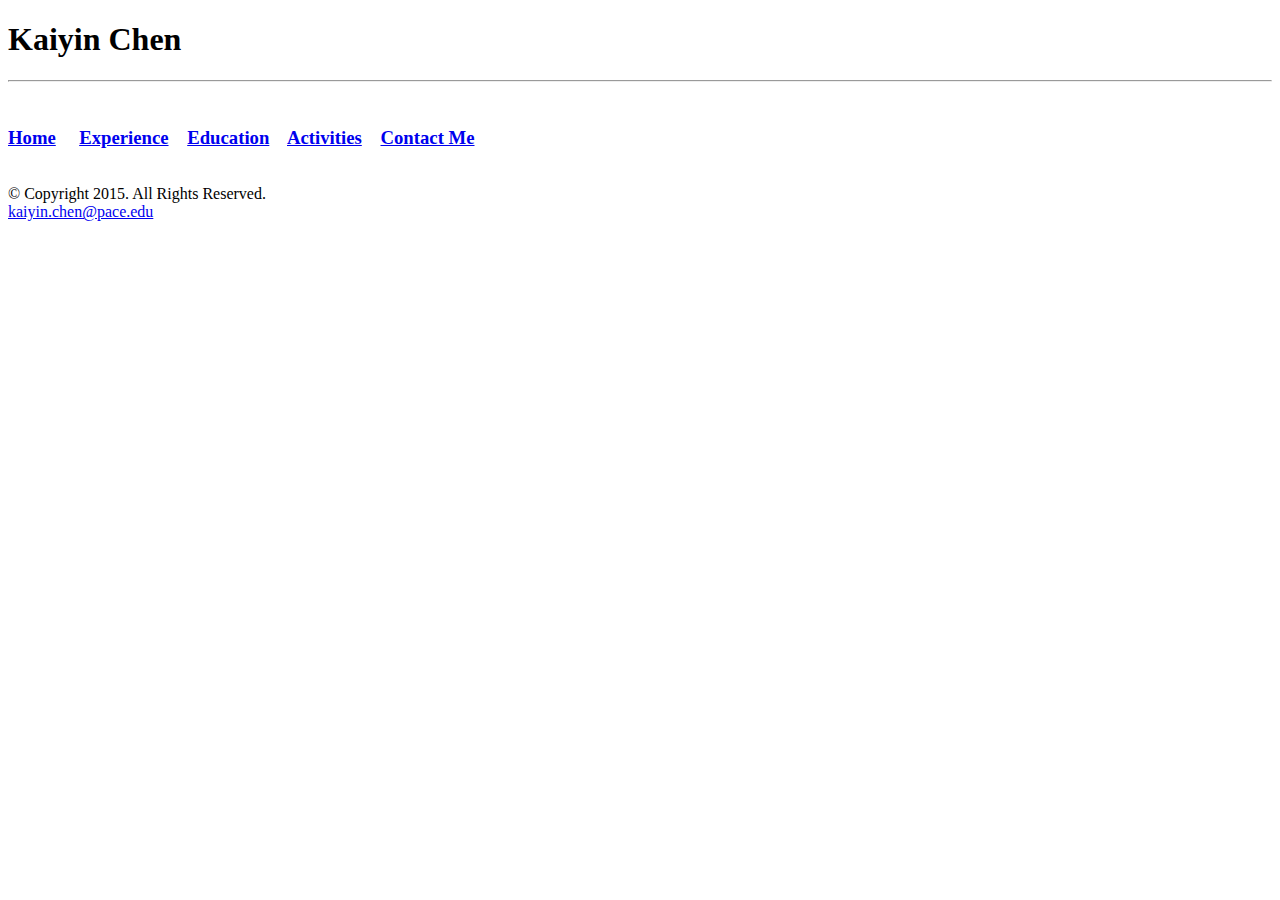
<file: Personal_Portfolio/template/porfolio.html>
<!DOCTYPE html>
<!-- This websitr was create by Kaiyin Chen, Feb 21, 2022 -->
<html lang="en">
<head>
	<title>Kaiyin Chen Portfolio</title>
	<meta charset="UTF-8">
</head>
<body>
	<h1><b>Kaiyin Chen</b></h1><hr>

	<br>
	<nav>
		<h3>
			<a href="index.html">Home</a> &nbsp; &nbsp;
			<a href="experience.html">Experience</a>&nbsp; &nbsp;
			<a href="education.html">Education</a> &nbsp;&nbsp;
			<a href="activities.html">Activities</a>&nbsp; &nbsp;
			<a href="contact.html">Contact Me</a>&nbsp; &nbsp;
		</h3>
	</nav>

	<main>
		
	</main>

	<br>
	<footer>
		&copy; Copyright 2015. All Rights Reserved. <br>
		<a href = "mailto:kaiyin.chen@pace.edu"> kaiyin.chen@pace.edu </a>
	</footer>
</body>

</html>
</file>
